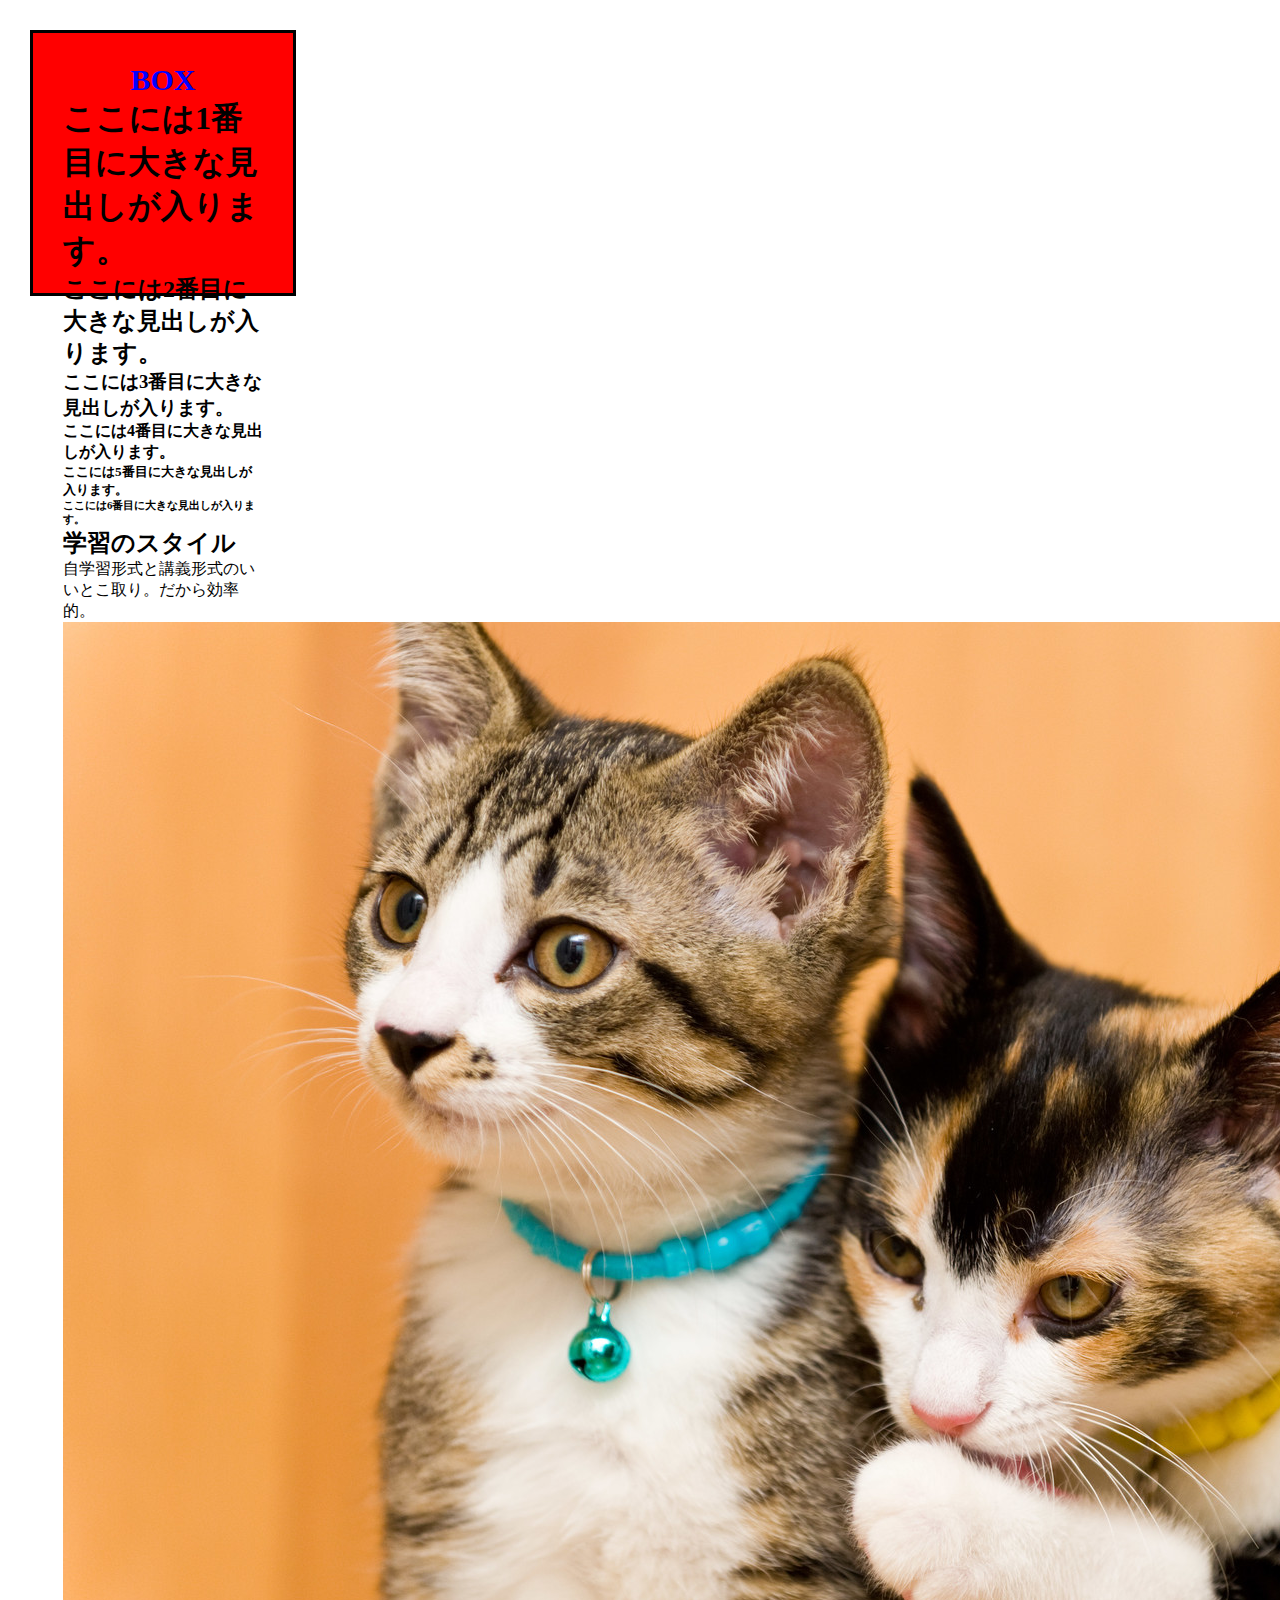
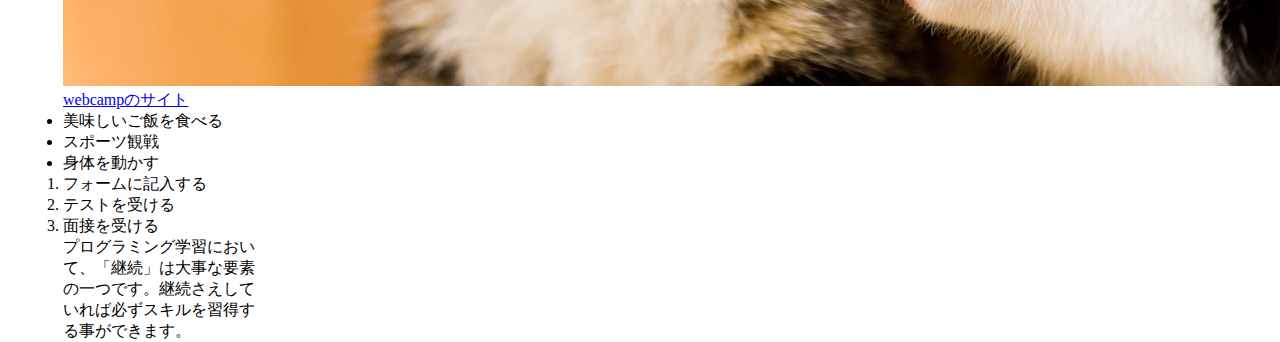
<file: chapter1,2/index.html>
<!DOCTYPE html>
<html lang="ja">
  <head>
    <meta charset="UTF-8" />
    <link rel="stylesheet" href="style.css" />
    <title>練習</title>
  </head>
  <body>
    <div class="box">
      <p class="box-txt">BOX</p>
      <h1>ここには1番目に大きな見出しが入ります。</h1>
<h2>ここには2番目に大きな見出しが入ります。</h2>
<h3>ここには3番目に大きな見出しが入ります。</h3>
<h4>ここには4番目に大きな見出しが入ります。</h4>
<h5>ここには5番目に大きな見出しが入ります。</h5>
<h6>ここには6番目に大きな見出しが入ります。</h6>
<div>
  <h2><span>学習</span>のスタイル</h2>
</div>
<p>自学習形式と講義形式のいいとこ取り。だから効率的。</p>
<img src="cat.jpg" alt="テスト画像">
<a href="https://web-camp.io/">webcampのサイト</a>
<ul>
  <li>美味しいご飯を食べる</li>
  <li>スポーツ観戦</li>
  <li>身体を動かす</li>
</ul>
<ol>
  <li>フォームに記入する</li>
  <li>テストを受ける</li>
  <li>面接を受ける</li>
</ol>
<p>プログラミング学習において、「継続」は大事な要素の一つです。継続さえしていれば必ずスキルを習得する事ができます。</p>
    </div>
  </body>
</html>
</file>
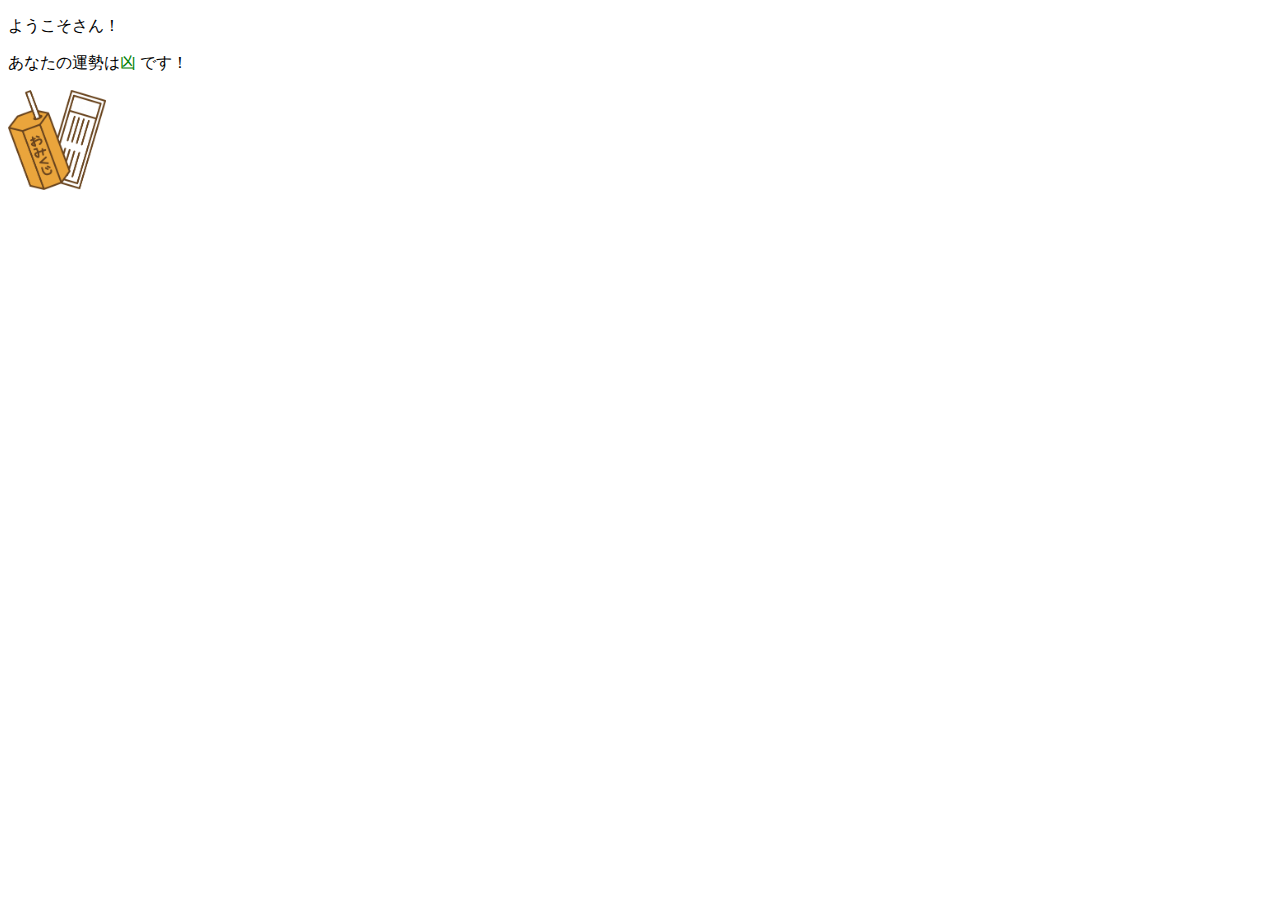
<file: omikuji/index.html>
<!DOCTYPE html>
<html lang="ja">
  <head>
    <meta charset="UTF-8" />
    <link rel="stylesheet" href="style.css" />
    <title>練習</title>
  </head>
  <body>
    <p>ようこそ<span id="name"></span>さん！ </p>
    <p>あなたの運勢は<span id="result">大吉</span> です！</p>
    <img src="omikuji.png">
    <script type="text/javascript" src="omikuji.js"></script>
  </body>
</html>
</file>
<file: chapter1,2/style.css>
* {
  margin: 0;
  padding: 0;
}

.box {
  background-color: red;
  width: 200px;
  height: 200px;
  border: 3px solid #000;
  padding: 30px;
  margin: 30px;
}
.box-txt{
  font-size: 30px;
  color: blue;
  font-weight: bold;
  text-align: center;
}
</file>
<file: omikuji/style.css>
img{
  height: 100px;
}
#name {
  color: blue;
}

#result {
  color: green;
}
</file>
